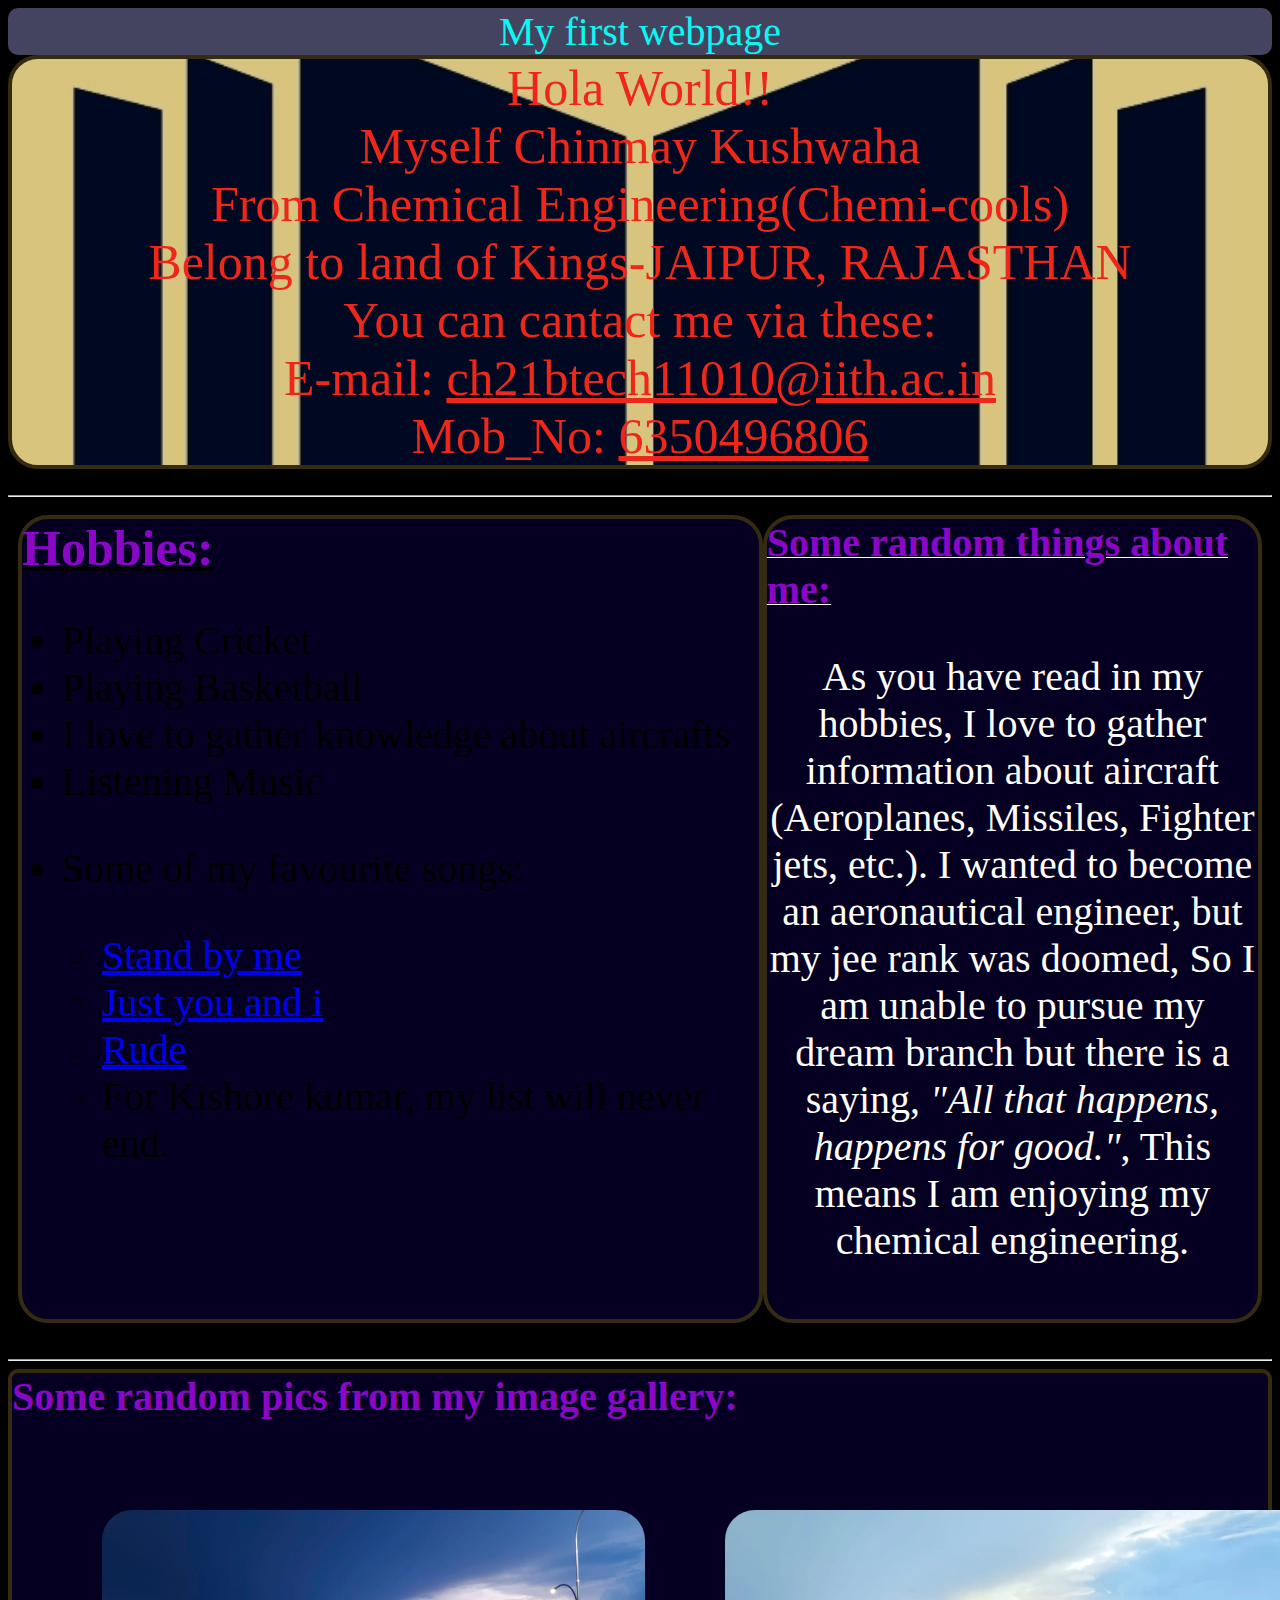
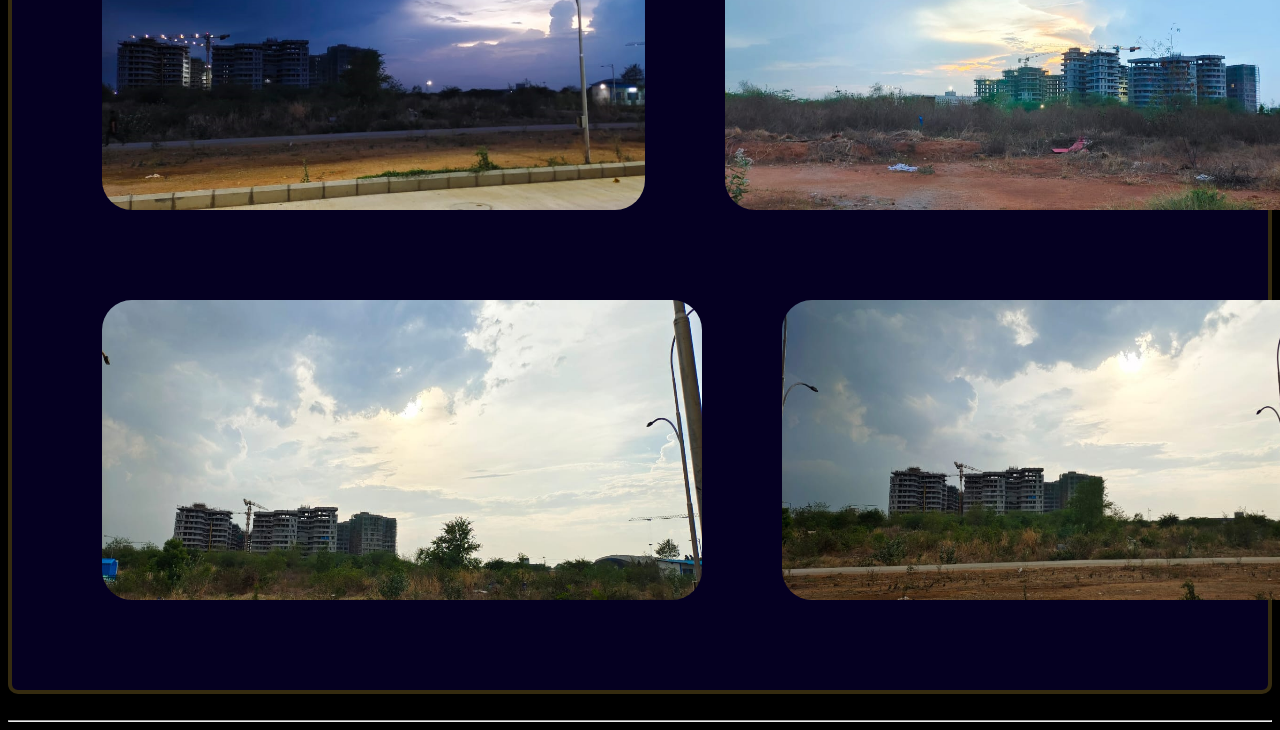
<file: Ecell.html>
<!DOCTYPE html>
<html>
<head>
	<title>My first webpage</title>
	<link rel="stylesheet" type="text/css" href="StyleForEcell.css">
</head>
<body>
<div id="top">My first webpage</div>
<div id="Myself">
	Hola World!!<br>
	Myself Chinmay Kushwaha<br>
	From Chemical Engineering(Chemi-cools)<br>
	Belong to land of Kings-JAIPUR, RAJASTHAN<br>
	You can cantact me via these:<br>
	E-mail: <u>ch21btech11010@iith.ac.in</u><br>
	Mob_No: <u>6350496806</u><br>
</div>
<br>
<hr>
<div class="container">
   <div class="Box1">
	   <strong><u><span style="font-size: 50px; color: rgb(139, 7, 200 );">Hobbies:</u></strong>
	   	<ul>
	   		<li>Playing Cricket</li>
	   		<li>Playing Basketball</li>
	   		<li>I love to gather knowledge about aircrafts</li>
	   		<li>Listening Music<li>
	   		<p>Some of my favourite songs:</p>
	   		<ul>
	   			<li><a href="https://www.youtube.com/watch?v=hwZNL7QVJjE">Stand by me</a>
	   			<li><a href="https://www.youtube.com/watch?v=fS0SyW980YI">Just you and i</a>
	   			<li><a href="https://www.youtube.com/watch?v=PIh2xe4jnpk">Rude</a>
	   			<li>For Kishore kumar, my list will never end.</li>
	   		</ul> 	
	   	</ul>
   </div>
   <div class="Box2">
   	<u><span style="font-size: 40px;color: rgb(139, 7, 200);"><strong>Some random things about me:</strong></span></u><br>
   	<p id="random">
   		As you have read in my hobbies, I love to gather information about aircraft (Aeroplanes, Missiles, Fighter jets, etc.). 
        I wanted to become an aeronautical engineer, but my jee rank was doomed, So I am unable to pursue my dream branch but there is a saying, <i>"All that happens, happens for good."</i>, This means I am enjoying my chemical engineering. 
   	</p>
   </div>
</div>
<br>
<hr>
<div id="Gallery">
	<u><strong><span style="color: rgb(139, 7, 200); font-size: 40px">Some random pics from my image gallery:</span></strong></u>
	<div id="images1">
		<img class="image1" src="image1.jpg" alt="The image is not uploaded" width="300px">
		<img class="image2" src="image2.jpg" alt="The image is not uploaded" width="300px">
	</div>
	<div id="images2">
		<img class="image3" src="image3.jpg" alt="The image is not uploaded" width="300px">
		<img class="image4" src="image4.jpg" alt="The image is not uploaded" width="300px">
	</div>
</div>	
<br>
<hr>
</body>
</html>
</file>
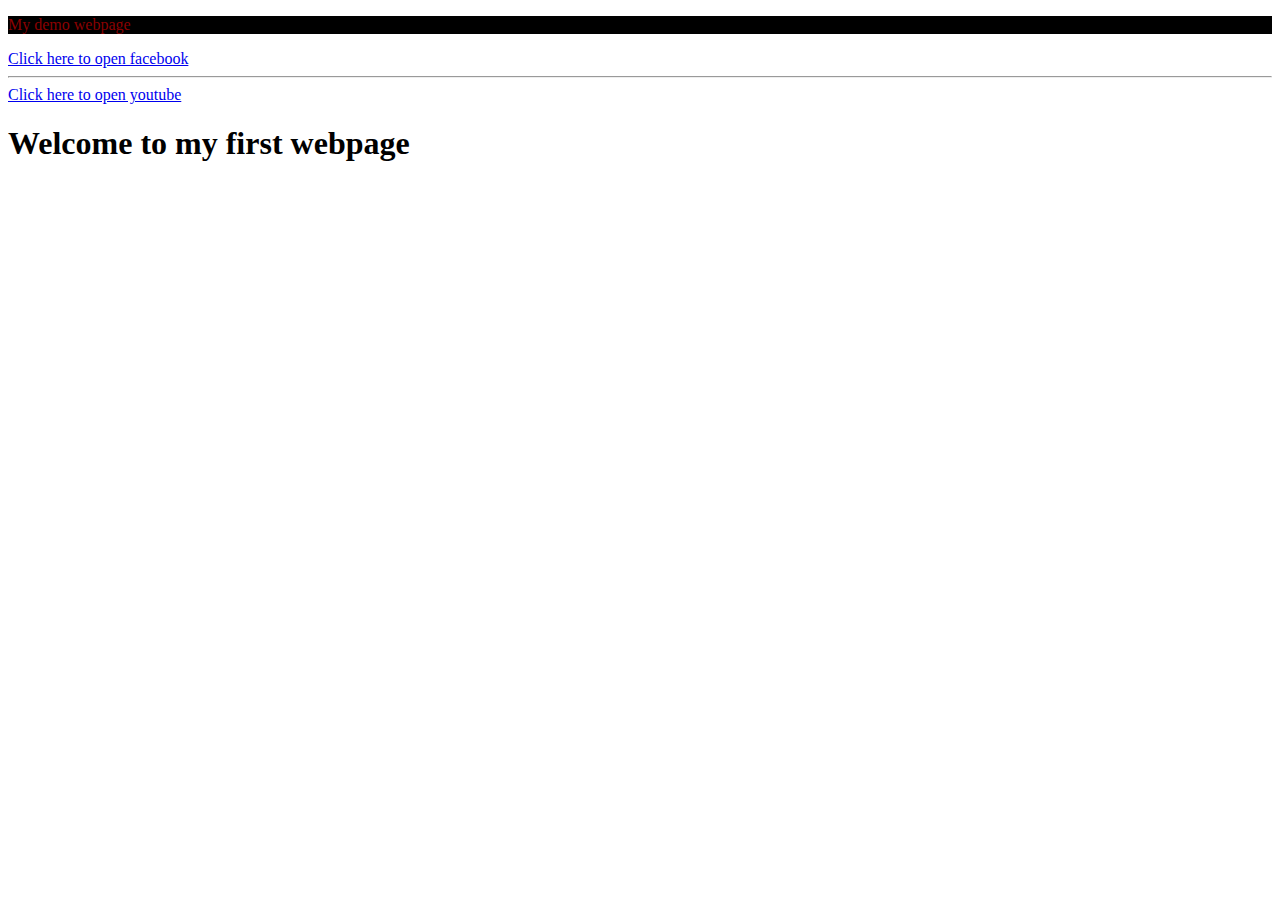
<file: Session1.html>
<!DOCTYPE html>
<html>
	<head>
		<title>My webpage</title>
	</head>
	<body>
		<p style="color: darkred; background: black;">My demo webpage</p>    <!-- Its a paragraph -->
		<a href="https://www.facebook.com">Click here to open facebook</a>
		<br><hr>
		<a href="https://www.youtube.com">Click here to open youtube</a>
		<h1>Welcome to my first webpage</h1>
	</body>	
</html>
</file>
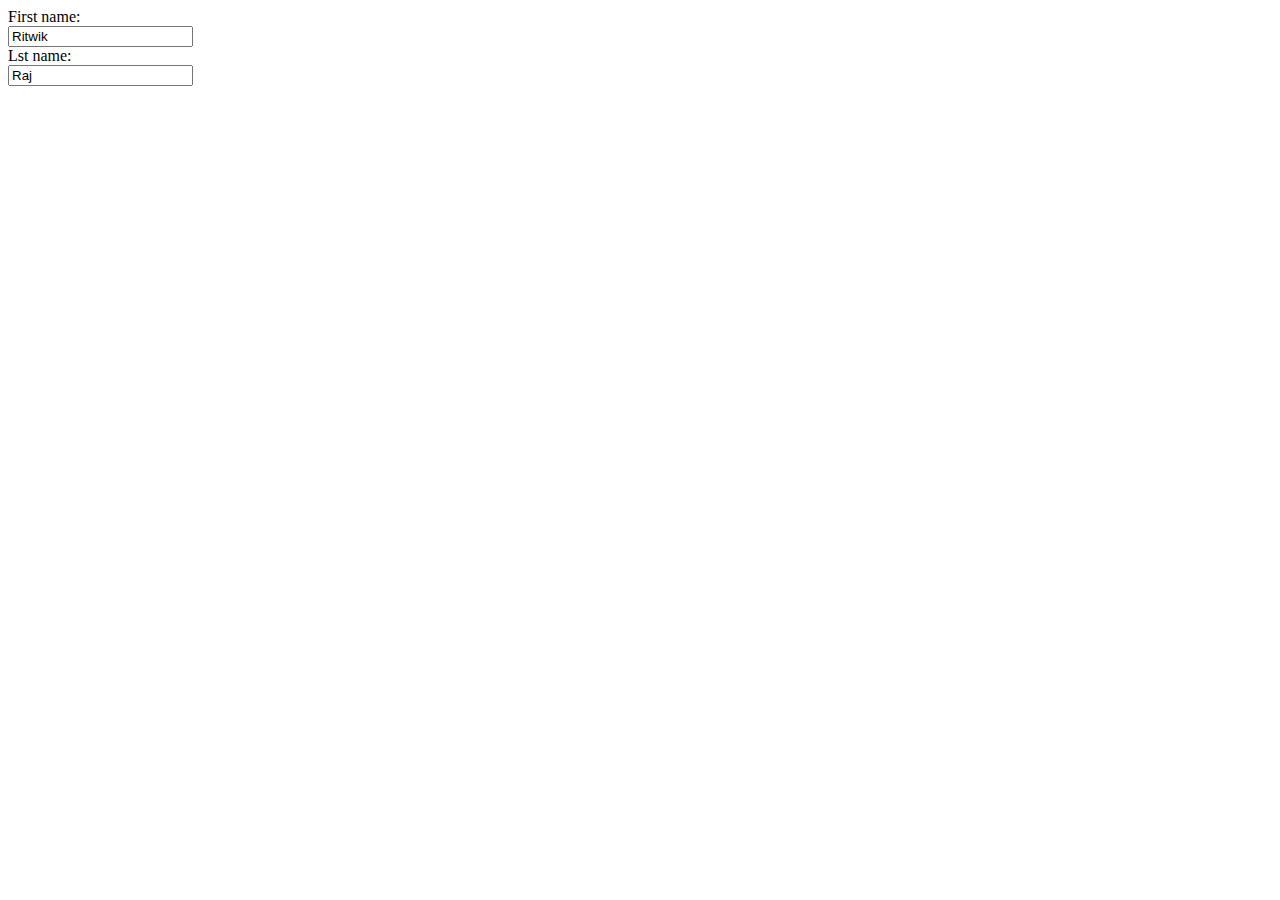
<file: session6.html>
<!DOCTYPE html>
<html>
<head>
	<title>Learning forms</title>
</head>
<body>
<form>	
	<label for="fname">First name:</label><br>
	<input type="text" id="fname" value="Ritwik"><br>
	<label for="lname">Lst name:</label><br>
	<input type="text" id="lname" value="Raj">
</form>	
</body>
</html>
</file>
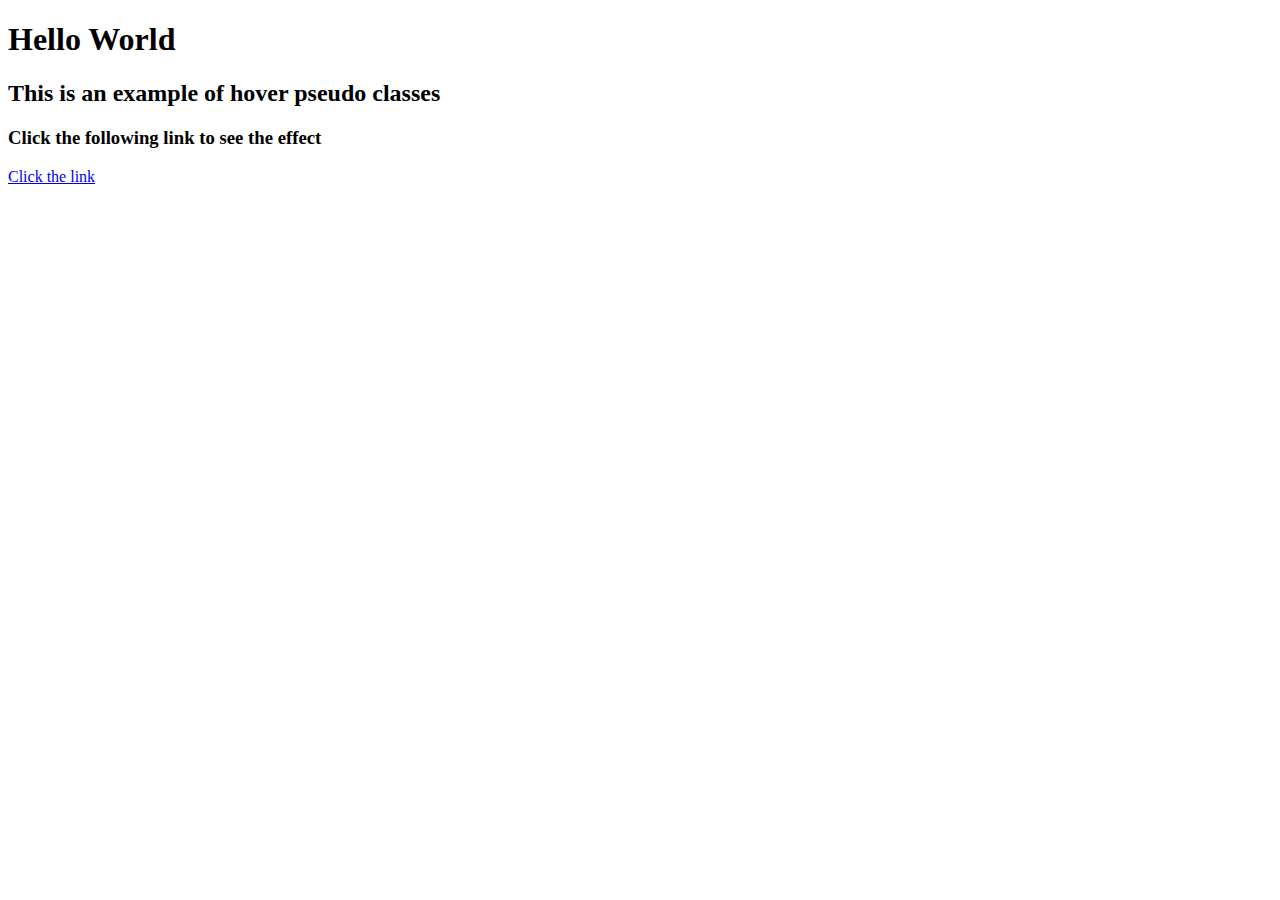
<file: session8.html>
<!DOCTYPE html>
<html>
<head>
	<title>Pseudo classes</title>
	<style>
		h2:hover{
			color: red;
		}
		a:active{
			color: green;
		}
		a:visited{
			color: blue;
		}
	</style>
</head>
<body>
<h1>Hello World</h1>
<h2>This is an example of hover pseudo classes</h2>
<h3>Click the following link to see the effect</h2>
<a href="https://www.google.com">Click the link</a>
</body>
</html>
</file>
<file: StyleForEcell.css>
#top{
	background-color: rgb(68, 67, 96);
	font-size: 40px;
	color: rgb(6, 250, 243 );
	text-align: center;
	border-radius: 10px;
}
#Myself{
	color: rgb(239, 39, 26 );
	height: auto;
	border: 2px #cc solid;
	font-size: 50px;
	text-align: center;
	background: url("IIT-Hyderabad.jpg");
	background-attachment: fixed;
	background-size: cover;
	background-repeat: no-repeat;
	background-position: center;
	border-radius: 30px;
	border: 4px solid rgb(53, 43, 16 );
}
#hobbies{
	background-color: rgb(68, 67, 96);
	font-size: 40px;
	color: rgb(6, 250, 243 );
	text-align: center;
	border-radius: 10px;
}
.container{
	display: flex;
	padding: 10px;
}
.Box1{
	border: 4px solid rgb(53, 43, 16 );
	width: 60%;
	height: 800px;
	font-size: 40px;
	background-color: rgb(5, 0, 33);
	border-radius: 30px;
	display: flex;
	flex-direction: column;
}
.hobby{
	display: flex;
	height: 400px;
}
.hobby1{
	position: relative;
	width: 250px;
	height: 250px;
	margin-top: 50px;
	margin-left: 30px;
}
.basketball_img{
	display: block;
	width: 100%;
}
.basketball_overlay{
	position: absolute;
	top: 0;
	left: 0;
	width: 100%;
	height: 100%;
	background: rgba(0,0,0,0.6); 
	color: rgb(255,255,255);
	font-family: 'Quicksand', sns-serif;
	display: flex;
	flex-direction: column;
	align-items: center;
	justify-content: center;
	opacity: 0;
	transition: opacity 0.50s;
} 
.basketball_overlay > * {
	transform: translateY(10px);
	transition: transform 0.50s;
}
.basketball_overlay:hover{
	opacity: 1;
}
.basketball_overlay:hover > *{
	transform: translateY(0);
}
.basketball_title{
	margin-top: 70px;
	font-size: 50px;
	font-weight: bold;
}
.basketball_description{
	margin-top: 10px;
	font-size: 20px;
}
.hobby2{
	position: relative;
	width: 250px;
	height: 200px;
	margin-top: 50px;
	margin-left: 30px;
}
.cricket_img{
	display: block;
	width: 100%;
	height: 100%;
}
.cricket_overlay{
	position: absolute;
	top: 0;
	left: 0;
	width: 100%;
	height: 100%;
	background: rgba(0,0,0,0.6); 
	color: rgb(255,255,255);
	font-family: 'Quicksand', sns-serif;
	display: flex;
	flex-direction: column;
	align-items: center;
	justify-content: center;
	opacity: 0;
	transition: opacity 0.50s;
} 
.cricket_overlay > * {
	transform: translateY(10px);
	transition: transform 0.50s;
}
.cricket_overlay:hover{
	opacity: 1;
}
.cricket_overlay:hover > *{
	transform: translateY(0);
}
.cricket_title{
	margin-top: 70px;
	font-size: 50px;
	font-weight: bold;
}
.cricket_description{
	margin-top: 10px;
	font-size: 20px;
}
.hobby3{
	position: relative;
	width: 250px;
	height: 200px;
	margin-top: 50px;
	margin-left: 30px;
}
.music_img{
	display: block;
	width: 100%;
	height: 100%;
}
.music_overlay{
	position: absolute;
	top: 0;
	left: 0;
	width: 100%;
	height: 100%;
	background: rgba(0,0,0,0.6); 
	color: rgb(255,255,255);
	font-family: 'Quicksand', sns-serif;
	display: flex;
	flex-direction: column;
	align-items: center;
	justify-content: center;
	opacity: 0;
	transition: opacity 0.50s;
} 
.music_overlay > * {
	transform: translateY(10px);
	transition: transform 0.50s;
}
.music_overlay:hover{
	opacity: 1;
}
.music_overlay:hover > *{
	transform: translateY(0);
}
.music_title{
	margin-top: 70px;
	font-size: 50px;
	font-weight: bold;
}
.songs{
	background-color: rgb(68, 67, 96);
	font-size: 40px;
	color: rgb(6, 250, 243 );
	text-align: center;
	border-radius: 10px;
}
.song{
	display: flex;
}
.song1{
	position: relative;
	width: 250px;
	height: 200px;
	margin-top: 50px;
	margin-left: 30px;
}
.stand_img{
	display: block;
	width: 100%;
	height: 100%;
}
.stand_overlay{
	position: absolute;
	top: 0;
	left: 0;
	width: 100%;
	height: 100%;
	background: rgba(0,0,0,0.6); 
	color: rgb(255,255,255);
	font-family: 'Quicksand', sns-serif;
	display: flex;
	flex-direction: column;
	align-items: center;
	justify-content: center;
	opacity: 0;
	transition: opacity 0.50s;
} 
.stand_overlay > * {
	transform: translateY(10px);
	transition: transform 0.50s;
}
.stand_overlay:hover{
	opacity: 1;
}
.stand_overlay:hover > *{
	transform: translateY(0);
}
.stand_title{
	margin-top: 70px;
	font-size: 50px;
	font-weight: bold;
}
.song3{
	position: relative;
	width: 250px;
	height: 200px;
	margin-top: 50px;
	margin-left: 30px;
}
.rude_img{
	display: block;
	width: 100%;
	height: 100%;
}
.rude_overlay{
	position: absolute;
	top: 0;
	left: 0;
	width: 100%;
	height: 100%;
	background: rgba(0,0,0,0.6); 
	color: rgb(255,255,255);
	font-family: 'Quicksand', sns-serif;
	display: flex;
	flex-direction: column;
	align-items: center;
	justify-content: center;
	opacity: 0;
	transition: opacity 0.50s;
} 
.rude_overlay > * {
	transform: translateY(10px);
	transition: transform 0.50s;
}
.rude_overlay:hover{
	opacity: 1;
}
.rude_overlay:hover > *{
	transform: translateY(0);
}
.rude_title{
	margin-top: 70px;
	font-size: 50px;
	font-weight: bold;
}
.song2{
	position: relative;
	width: 250px;
	height: 200px;
	margin-top: 50px;
	margin-left: 30px;
}
.just_img{
	display: block;
	width: 100%;
	height: 100%;
}
.just_overlay{
	position: absolute;
	top: 0;
	left: 0;
	width: 100%;
	height: 100%;
	background: rgba(0,0,0,0.6); 
	color: rgb(255,255,255);
	font-family: 'Quicksand', sns-serif;
	display: flex;
	flex-direction: column;
	align-items: center;
	justify-content: center;
	opacity: 0;
	transition: opacity 0.50s;
} 
.just_overlay > * {
	transform: translateY(10px);
	transition: transform 0.50s;
}
.just_overlay:hover{
	opacity: 1;
}
.just_overlay:hover > *{
	transform: translateY(0);
}
.just_title{
	margin-top: 70px;
	font-size: 50px;
	font-weight: bold;
}
.Box2{
	border: 4px solid rgb(53, 43, 16 );
	width: 40%;
	height: 800px;
	color: rgb(255,255,255);
	background-color: rgb(5, 0, 33);
	border-radius: 30px;
}
#random{
	font-size: 40px;
	text-align: center;
}
#Gallery{
	border: 4px solid rgb(53, 43, 16 );
    height: auto;
	background-color: rgb(5, 0, 33);
	border-radius: 10px;
}
#images1{
	display: flex;
	margin: 90px;
}
#images2{
	display: flex;
	margin: 90px;
}
.image1{
	width: 600px;
	height:300px;
	border-radius: 30px;
}
.image1:hover{
	width: 650px;
	height:320px;
	border-radius: 30px;
	border: 10px solid rgb(34, 227, 46);
	transition-duration: 0.500s;
}
.image2{
	width: 600px;
	height:300px;
	border-radius: 30px;
	margin-left: 80px;
}
.image2:hover{
	width: 650px;
	height:320px;
	border-radius: 30px;
	border: 10px solid rgb(34, 227, 46);
	transition-duration: 0.500s;
}
.image3{
	width: 600px;
	height:300px;
	border-radius: 30px;
}
.image3:hover{
	width: 650px;
	height:320px;
	border-radius: 30px;
	border: 10px solid rgb(34, 227, 46);
	transition-duration: 0.500s;
}
.image4{
	width: 600px;
	height:300px;
	border-radius: 30px;
	margin-left: 80px;
}
.image4:hover{
	width: 650px;
	height:320px;
	border-radius: 30px;
	border: 10px solid rgb(34, 227, 46);
	transition-duration: 0.500s;
}
body{
	background-color: rgb(0, 0, 0);
}
</file>
